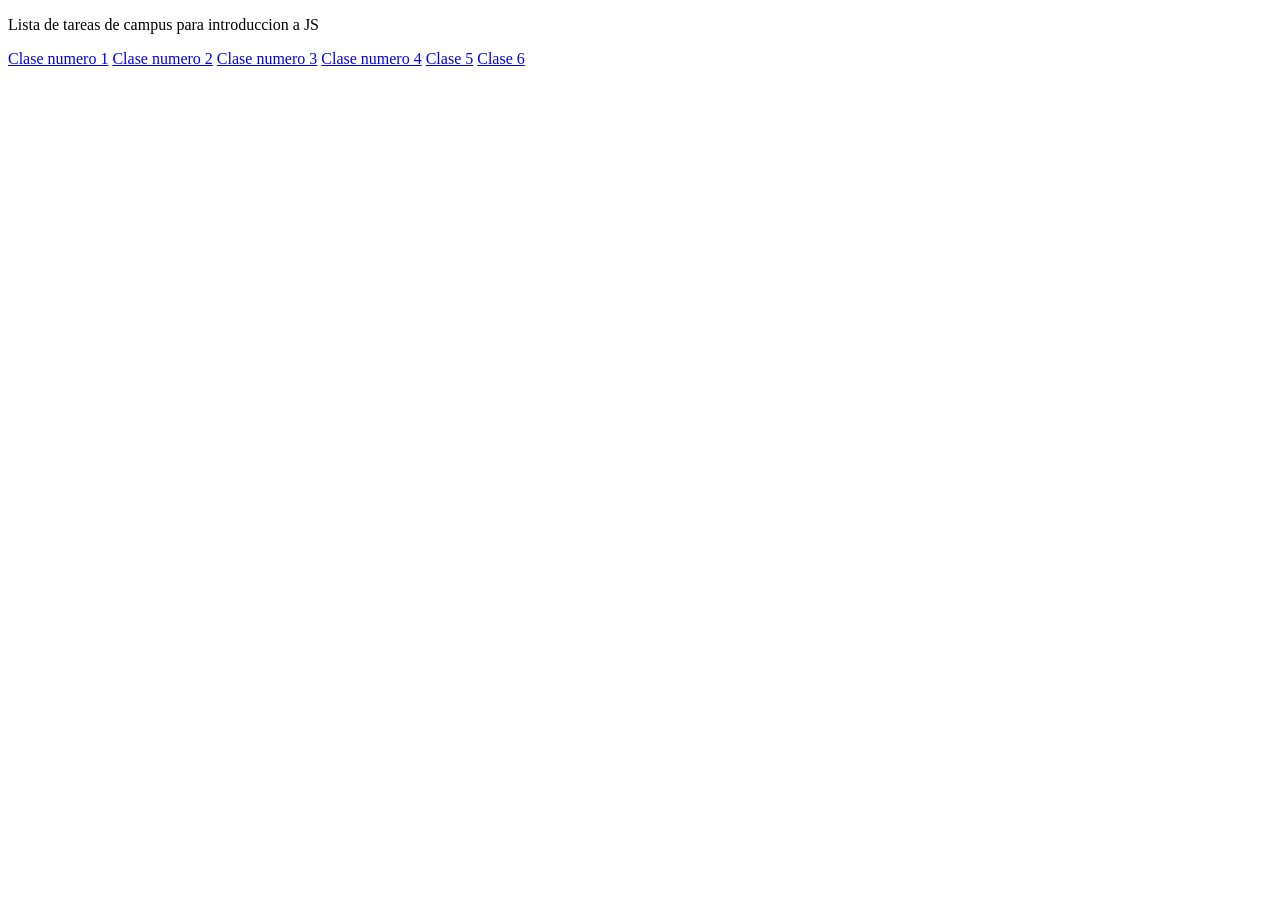
<file: index.html>
<!doctype html>
<html lang="en">
  <head>
    <meta charset="UTF-8" />
    <meta name="viewport" content="width=device-width, initial-scale=1.0" />
    <title>Guia de accesor para clases en campus</title>
  </head>
  <body>
    <p>Lista de tareas de campus para introduccion a JS</p>
    <a href="/tareas de campus/tipos_datos.js">Clase numero 1</a>
    <a href="/tareas de campus/Comparaciones y decisiones en JavaScript.js">Clase numero 2</a>
    <a href="/tareas de campus/">Clase numero 3</a>
    <a href="/tareas de campus/libros leidos.js">Clase numero 4</a>
    <a href="/tareas de campus/objetos en js.js">Clase 5</a>
    <a href="/tareas de campus/caja de comentarios/">Clase 6 </a>
  </body>
</html>
</file>
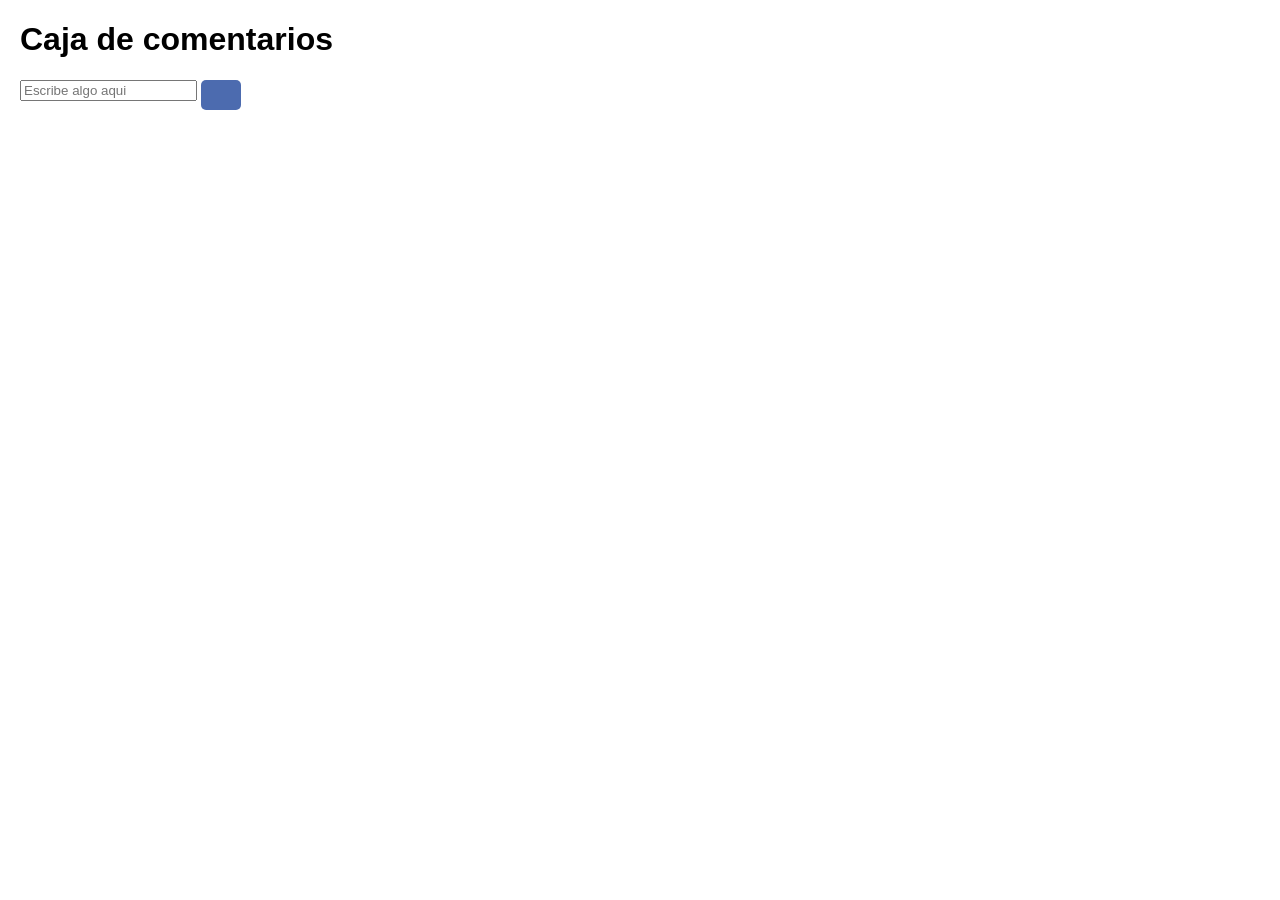
<file: tareas de campus/caja de comentarios/index.html>
<!DOCTYPE html>
<html lang="en">
<head>
    <meta charset="UTF-8">
    <meta name="viewport" content="width=device-width, initial-scale=1.0">
    <title>Caja de comentarios </title>
    <link rel="stylesheet" href="/tareas de campus/caja de comentarios/style.css">
</head>
<body>
    <h1>Caja de comentarios</h1>
    <input type="text" id="textoComentarios" placeholder="Escribe algo aqui">
    <button id="botonAgrega"></button>
    <div id="comentarios"></div>
    <script src="/tareas de campus/caja de comentarios/script.js"></script>
</body>
</html>
</file>
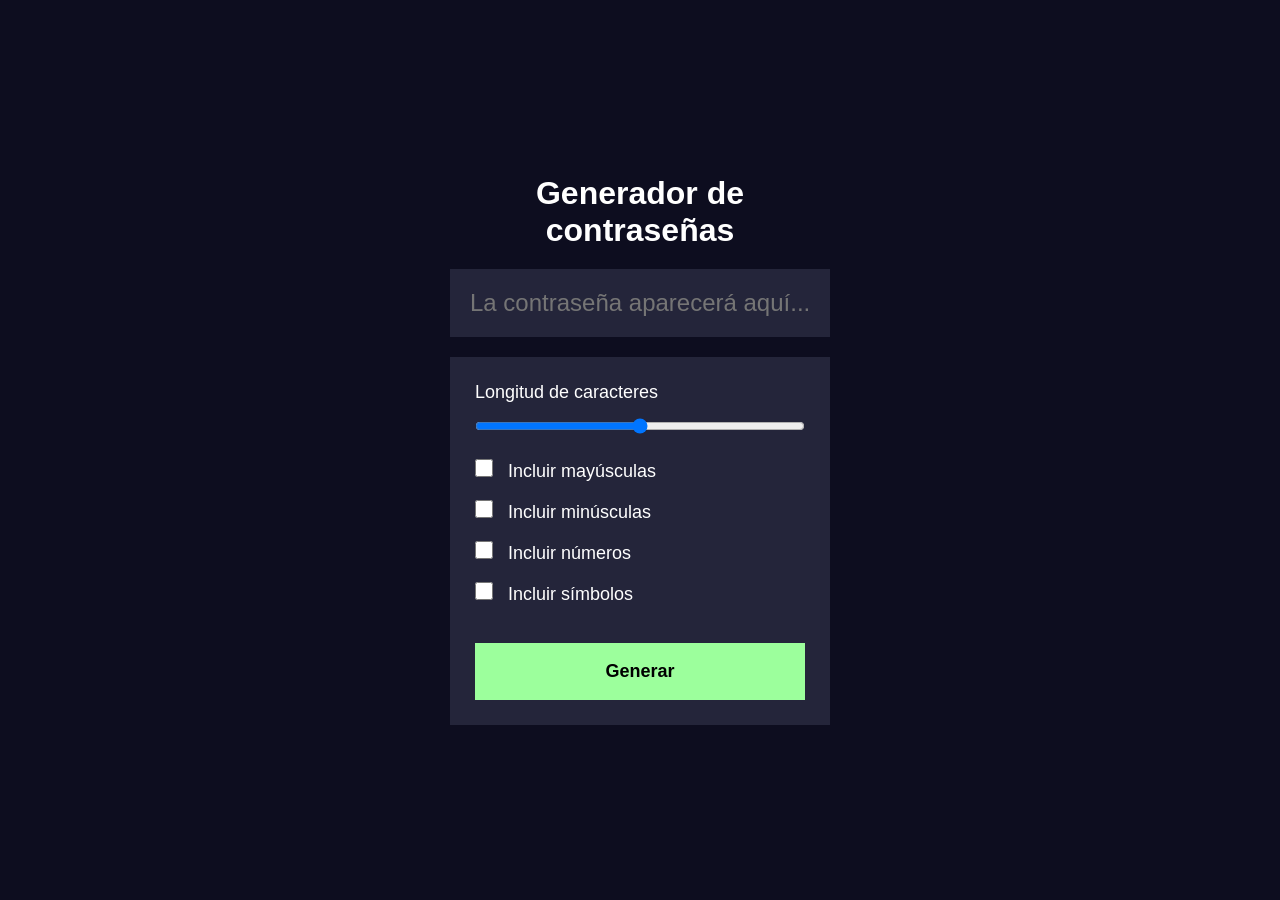
<file: tareas de campus/proyecto final/index.html>
<!doctype html>

<html lang="es">
  <head>
    <meta charset="UTF-8" />

    <meta name="viewport" content="width=device-width, initial-scale=1.0" />

    <title>Generador de contraseñas</title>

    <link rel="stylesheet" href="/tareas de campus/proyecto final/style.css" />

  </head>

  <body>
    <div class="contenedor">
      <h1>Generador de contraseñas</h1>

      <input
        type="text"
        id="contrasena"
        placeholder="La contraseña aparecerá aquí..."
      />

      <div class="configuraciones">
        <p>Longitud de caracteres</p>
        <input type="range" id="longitud" min="8" max="20" />
        <div class="opciones">
          <input type="checkbox" id="mayusculas" />
          <span> Incluir mayúsculas </span>
        </div>

        <div class="opciones">
          <input type="checkbox" id="minusculas" />
          <span> Incluir minúsculas </span>
        </div>

        <div class="opciones">
          <input type="checkbox" id="numeros" />
          <span> Incluir números </span>
        </div>

        <div class="opciones">
          <input type="checkbox" id="simbolos" />
          <span> Incluir símbolos </span>
        </div>

        <button id="boton">Generar</button>
      </div>
    </div>
    <script src="/tareas de campus/proyecto final/script.js"></script>
  </body>
</html>
</file>
<file: tareas de campus/caja de comentarios/style.css>
body {
  font-family: Arial;
  margin: 20px;
}

#comentarios {
  margin-top: 20px;
}

.comentario {
  border: 1px solid gray;
  padding: 10px;
  margin-top: 10px;
}
button {
  padding: 15px 20px;
  font-size: 16px;
  border: none;
  background-color: #4c6baf;
  color: white;
  border-radius: 5px;
  cursor: pointer;
}
</file>
<file: tareas de campus/proyecto final/style.css>
* {
  margin: 0;
  padding: 0;
  box-sizing: border-box;
  font-family: Arial, Helvetica, sans-serif;
}


body {
    background-color: #0d0d1f;
    font-family: Arial, sans-serif;
    display: flex;
    justify-content: center;
    align-items: center;
    height: 100vh;
    margin: 0;

}

/* CONTENEDOR PRINCIPAL */

.contenedor {
    width: 380px;

}

/* TITULO */

h1 {
    color: white;
    text-align: center;
    margin-bottom: 20px;
    font-size: 32px;

}

/* INPUT CONTRASEÑA */

#contrasena {
    width: 100%;
    padding: 20px;
    box-sizing: border-box;
    background-color: #24253a;
    border: none;
    color: #9cff9c;
    font-size: 24px;
    margin-bottom: 20px;
    outline: none;

}

/* CONTENEDOR CONFIGURACIONES */

.configuraciones {
    background-color: #24253a;
    padding: 25px;

}

/* TEXTO */

p {

    color: white;
    margin-bottom: 15px;
    font-size: 18px;

}

/* RANGO A VISUALIZAR */

#longitud {

    width: 100%;
    margin-bottom: 25px;
    cursor: pointer;

}

/* CHECKBOX Y TEXTO */

.opciones {

    color: white;
    margin-bottom: 18px;
    font-size: 18px;

}

/* TEXTO */

.opciones span {
    margin-left: 10px;

}

/* CHECKBOX */

.opciones input {
    width: 18px;
    height: 18px;
    cursor: pointer;

}

/* BOTON */

#boton {

    width: 100%;
    padding: 18px;
    margin-top: 20px;
    border: none;
    background-color: #9cff9c;
    font-size: 18px;
    font-weight: bold;
    cursor: pointer;
    transition: 0.3s;

}

/* EFECTO BOTON */

#boton:hover {
    background-color: #7dff7d;

}
</file>
